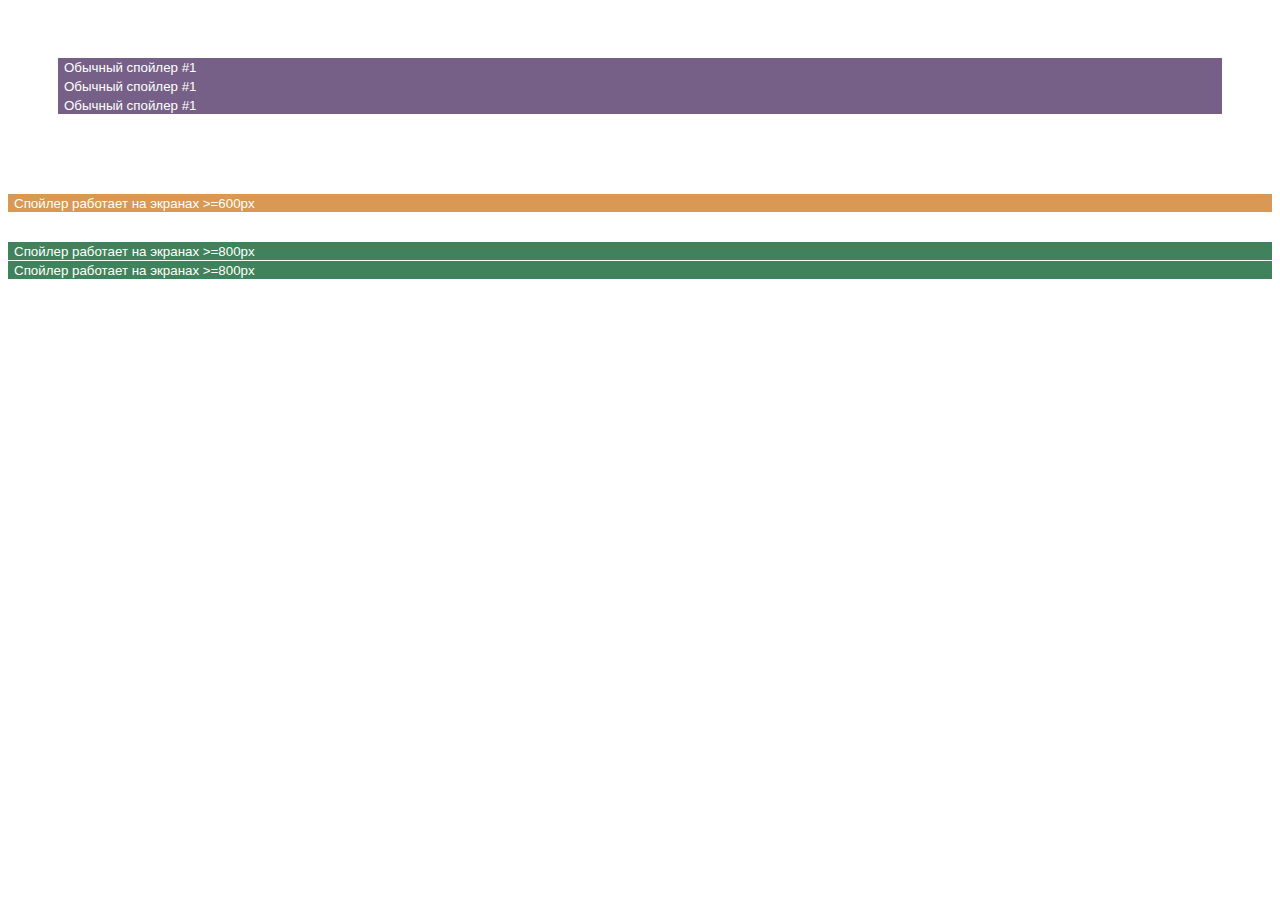
<file: accordion/index.html>
<!DOCTYPE html>
<html lang="en">
<head>
    <meta charset="UTF-8">
    <meta http-equiv="X-UA-Compatible" content="IE=edge">
    <meta name="viewport" content="width=device-width, initial-scale=1.0">
    <link rel="stylesheet" href="./assets/css/style.css">
    <title>Document</title>
</head>
<body>
    <div class="wrap">
        <div data-spollers data-one-spoller class="block block_1">
            <div class="block__item">
                <button tabindex="-1" type="button" data-spoller class="block__title">Обычный спойлер #1</button>
                <div class="block__text">Lorem ipsum dolor sit amet consectetur adipisicing elit. Atque autem consectetur soluta molestias delectus
                 dolore at enim quis deserunt, vero sapiente, omnis labore, repellat cupiditate optio. Animi totam distinctio nobis?</div>
            </div>
            <div class="block__item">
                <button tabindex="-1" type="button" data-spoller class="block__title">Обычный спойлер #1</button>
                <div class="block__text">Lorem ipsum dolor sit amet consectetur adipisicing elit. Atque autem consectetur soluta molestias delectus
                 dolore at enim quis deserunt, vero sapiente, omnis labore, repellat cupiditate optio. Animi totam distinctio nobis?</div>
            </div>
            <div class="block__item">
                <button tabindex="-1" type="button" data-spoller class="block__title">Обычный спойлер #1</button>
                <div class="block__text">Lorem ipsum dolor sit amet consectetur adipisicing elit. Atque autem consectetur soluta molestias delectus
                 dolore at enim quis deserunt, vero sapiente, omnis labore, repellat cupiditate optio. Animi totam distinctio nobis?</div>
            </div>
        </div>
    </div>
    <div data-spollers ="650, min" class="block block_2">
        <div class="block__item">
                <button tabindex="-1" type="button" data-spoller class="block__title">Спойлер работает на экранах >=600px</button>
                <div class="block__text">Lorem ipsum dolor sit amet consectetur adipisicing elit. Atque autem consectetur soluta molestias delectus
                 dolore at enim quis deserunt, vero sapiente, omnis labore, repellat cupiditate optio. Animi totam distinctio nobis?</div>
            </div>
        </div>


    <div class="block__item block_3"  data-spollers ="800, min">
        <button tabindex="-1" type="button" data-spoller class="block__title">Спойлер работает на экранах >=800px</button>
        <div class="block__text">Lorem ipsum dolor sit amet consectetur adipisicing elit. Atque autem consectetur soluta molestias delectus
         dolore at enim quis deserunt, vero sapiente, omnis labore, repellat cupiditate optio. Animi totam distinctio nobis?</div>
    </div>

    <div class="block__item block_3"  data-spollers ="800, min">
        <button tabindex="-1" type="button" data-spoller class="block__title">Спойлер работает на экранах >=800px</button>
        <div class="block__text">Lorem ipsum dolor sit amet consectetur adipisicing elit. Atque autem consectetur soluta molestias delectus
         dolore at enim quis deserunt, vero sapiente, omnis labore, repellat cupiditate optio. Animi totam distinctio nobis?</div>
    </div> 

    <script src="./assets/js/main.js"></script>
</body>
</html>
</file>
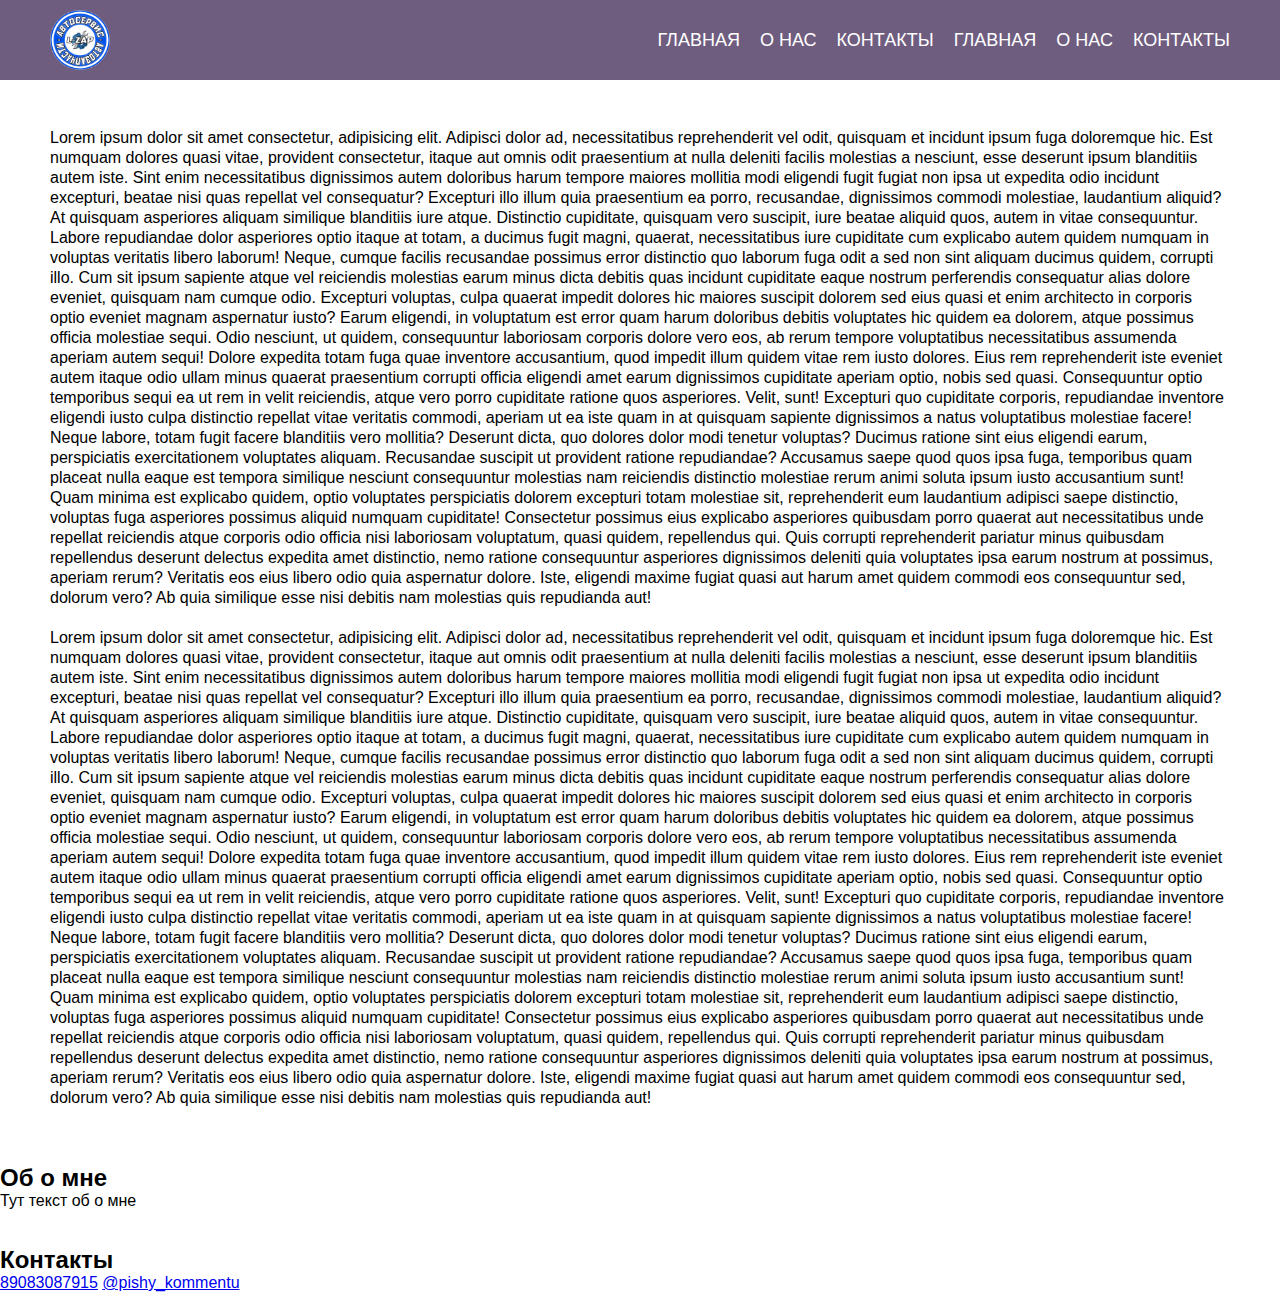
<file: burger/index.html>
<!DOCTYPE html>
<html lang="en">
<head>
    <meta charset="UTF-8">
    <meta http-equiv="X-UA-Compatible" content="IE=edge">
    <meta name="viewport" content="width=device-width, initial-scale=1.0">

    <link rel="stylesheet" href="./assets/css/style.css">
    <title>Главная</title>
</head>
<body>
    <div class="wrapper">
        <header class="header">
            <div class="container">
                <div class="header__body">
                    <a href="#" class="header__logo">
                        <img src="./assets/img/logo.png" alt="logo">
                    </a>
                    <div class="header__burger">
                        <span></span>
                    </div>
                    <nav class="header__menu">
                        <ul class="header__list">
                            <li>
                                <a href="#main" class="header__link">Главная</a>
                            </li>
                            <li>
                                <a href="#about_me" class="header__link">О нас</a>
                            </li>
                            <li>
                                <a href="#contacts" class="header__link">Контакты</a>
                            </li>
                            <li>
                                <a href="#main" class="header__link">Главная</a>
                            </li>
                            <li>
                                <a href="#about_me" class="header__link">О нас</a>
                            </li>
                            <li>
                                <a href="#contacts" class="header__link">Контакты</a>
                            </li>
                        </ul>
                    </nav>
                </div>
            </div>
        </header>

        <h2>Главная</h2>
        <div class="content" id="#main">
            <div class="container">
                <div class="content__text">
                    <p>Lorem ipsum dolor sit amet consectetur, adipisicing elit. Adipisci dolor ad, 
                    necessitatibus reprehenderit vel odit, quisquam et incidunt ipsum fuga doloremque
                    hic. Est numquam dolores quasi vitae, provident consectetur, itaque aut omnis odit
                    praesentium at nulla deleniti facilis molestias a nesciunt, esse deserunt ipsum
                    blanditiis autem iste. Sint enim necessitatibus dignissimos autem doloribus harum
                    tempore maiores mollitia modi eligendi fugit fugiat non ipsa ut expedita odio
                    incidunt excepturi, beatae nisi quas repellat vel consequatur? Excepturi illo 
                    illum quia praesentium ea porro, recusandae, dignissimos commodi molestiae,
                    laudantium aliquid? At quisquam asperiores aliquam similique blanditiis iure 
                    atque. Distinctio cupiditate, quisquam vero suscipit, iure beatae aliquid quos,
                    autem in vitae consequuntur. Labore repudiandae dolor asperiores optio itaque 
                    at totam, a ducimus fugit magni, quaerat, necessitatibus iure cupiditate cum
                    explicabo autem quidem numquam in voluptas veritatis libero laborum! Neque,
                    cumque facilis recusandae possimus error distinctio quo laborum fuga odit 
                    a sed non sint aliquam ducimus quidem, corrupti illo. Cum sit ipsum sapiente 
                    atque vel reiciendis molestias earum minus dicta debitis quas incidunt cupiditate 
                    eaque nostrum perferendis consequatur alias dolore eveniet, quisquam nam cumque
                    odio. Excepturi voluptas, culpa quaerat impedit dolores hic maiores suscipit
                    dolorem sed eius quasi et enim architecto in corporis optio eveniet magnam 
                    aspernatur iusto? Earum eligendi, in voluptatum est error quam harum doloribus
                    debitis voluptates hic quidem ea dolorem, atque possimus officia molestiae 
                    sequi. Odio nesciunt, ut quidem, consequuntur laboriosam corporis dolore vero
                    eos, ab rerum tempore voluptatibus necessitatibus assumenda aperiam autem 
                    sequi! Dolore expedita totam fuga quae inventore accusantium, quod impedit
                    illum quidem vitae rem iusto dolores. Eius rem reprehenderit iste eveniet
                    autem itaque odio ullam minus quaerat praesentium corrupti officia eligendi
                    amet earum dignissimos cupiditate aperiam optio, nobis sed quasi. 
                    Consequuntur optio temporibus sequi ea ut rem in velit reiciendis, atque 
                    vero porro cupiditate ratione quos asperiores. Velit, sunt! Excepturi quo
                    cupiditate corporis, repudiandae inventore eligendi iusto culpa distinctio
                    repellat vitae veritatis commodi, aperiam ut ea iste quam in at quisquam 
                    sapiente dignissimos a natus voluptatibus molestiae facere! Neque labore,
                    totam fugit facere blanditiis vero mollitia? Deserunt dicta, quo dolores
                    dolor modi tenetur voluptas? Ducimus ratione sint eius eligendi earum,
                    perspiciatis exercitationem voluptates aliquam. Recusandae suscipit ut
                    provident ratione repudiandae? Accusamus saepe quod quos ipsa fuga,
                    temporibus quam placeat nulla eaque est tempora similique nesciunt
                    consequuntur molestias nam reiciendis distinctio molestiae rerum 
                    animi soluta ipsum iusto accusantium sunt! Quam minima est explicabo
                    quidem, optio voluptates perspiciatis dolorem excepturi totam 
                    molestiae sit, reprehenderit eum laudantium adipisci saepe distinctio,
                    voluptas fuga asperiores possimus aliquid numquam cupiditate! Consectetur
                    possimus eius explicabo asperiores quibusdam porro quaerat aut necessitatibus
                    unde repellat reiciendis atque corporis odio officia nisi laboriosam voluptatum,
                    quasi quidem, repellendus qui. Quis corrupti reprehenderit pariatur minus quibusdam
                    repellendus deserunt delectus expedita amet distinctio, nemo ratione consequuntur 
                    asperiores dignissimos deleniti quia voluptates ipsa earum nostrum at possimus,
                    aperiam rerum? Veritatis eos eius libero odio quia aspernatur dolore. Iste, 
                    eligendi maxime fugiat quasi aut harum amet quidem commodi eos consequuntur 
                    sed, dolorum vero? Ab quia similique esse nisi debitis nam molestias quis repudianda aut!</p>
                    <p>Lorem ipsum dolor sit amet consectetur, adipisicing elit. Adipisci dolor ad, 
                        necessitatibus reprehenderit vel odit, quisquam et incidunt ipsum fuga doloremque
                        hic. Est numquam dolores quasi vitae, provident consectetur, itaque aut omnis odit
                        praesentium at nulla deleniti facilis molestias a nesciunt, esse deserunt ipsum
                        blanditiis autem iste. Sint enim necessitatibus dignissimos autem doloribus harum
                        tempore maiores mollitia modi eligendi fugit fugiat non ipsa ut expedita odio
                        incidunt excepturi, beatae nisi quas repellat vel consequatur? Excepturi illo 
                        illum quia praesentium ea porro, recusandae, dignissimos commodi molestiae,
                        laudantium aliquid? At quisquam asperiores aliquam similique blanditiis iure 
                        atque. Distinctio cupiditate, quisquam vero suscipit, iure beatae aliquid quos,
                        autem in vitae consequuntur. Labore repudiandae dolor asperiores optio itaque 
                        at totam, a ducimus fugit magni, quaerat, necessitatibus iure cupiditate cum
                        explicabo autem quidem numquam in voluptas veritatis libero laborum! Neque,
                        cumque facilis recusandae possimus error distinctio quo laborum fuga odit 
                        a sed non sint aliquam ducimus quidem, corrupti illo. Cum sit ipsum sapiente 
                        atque vel reiciendis molestias earum minus dicta debitis quas incidunt cupiditate 
                        eaque nostrum perferendis consequatur alias dolore eveniet, quisquam nam cumque
                        odio. Excepturi voluptas, culpa quaerat impedit dolores hic maiores suscipit
                        dolorem sed eius quasi et enim architecto in corporis optio eveniet magnam 
                        aspernatur iusto? Earum eligendi, in voluptatum est error quam harum doloribus
                        debitis voluptates hic quidem ea dolorem, atque possimus officia molestiae 
                        sequi. Odio nesciunt, ut quidem, consequuntur laboriosam corporis dolore vero
                        eos, ab rerum tempore voluptatibus necessitatibus assumenda aperiam autem 
                        sequi! Dolore expedita totam fuga quae inventore accusantium, quod impedit
                        illum quidem vitae rem iusto dolores. Eius rem reprehenderit iste eveniet
                        autem itaque odio ullam minus quaerat praesentium corrupti officia eligendi
                        amet earum dignissimos cupiditate aperiam optio, nobis sed quasi. 
                        Consequuntur optio temporibus sequi ea ut rem in velit reiciendis, atque 
                        vero porro cupiditate ratione quos asperiores. Velit, sunt! Excepturi quo
                        cupiditate corporis, repudiandae inventore eligendi iusto culpa distinctio
                        repellat vitae veritatis commodi, aperiam ut ea iste quam in at quisquam 
                        sapiente dignissimos a natus voluptatibus molestiae facere! Neque labore,
                        totam fugit facere blanditiis vero mollitia? Deserunt dicta, quo dolores
                        dolor modi tenetur voluptas? Ducimus ratione sint eius eligendi earum,
                        perspiciatis exercitationem voluptates aliquam. Recusandae suscipit ut
                        provident ratione repudiandae? Accusamus saepe quod quos ipsa fuga,
                        temporibus quam placeat nulla eaque est tempora similique nesciunt
                        consequuntur molestias nam reiciendis distinctio molestiae rerum 
                        animi soluta ipsum iusto accusantium sunt! Quam minima est explicabo
                        quidem, optio voluptates perspiciatis dolorem excepturi totam 
                        molestiae sit, reprehenderit eum laudantium adipisci saepe distinctio,
                        voluptas fuga asperiores possimus aliquid numquam cupiditate! Consectetur
                        possimus eius explicabo asperiores quibusdam porro quaerat aut necessitatibus
                        unde repellat reiciendis atque corporis odio officia nisi laboriosam voluptatum,
                        quasi quidem, repellendus qui. Quis corrupti reprehenderit pariatur minus quibusdam
                        repellendus deserunt delectus expedita amet distinctio, nemo ratione consequuntur 
                        asperiores dignissimos deleniti quia voluptates ipsa earum nostrum at possimus,
                        aperiam rerum? Veritatis eos eius libero odio quia aspernatur dolore. Iste, 
                        eligendi maxime fugiat quasi aut harum amet quidem commodi eos consequuntur 
                        sed, dolorum vero? Ab quia similique esse nisi debitis nam molestias quis repudianda aut!</p>
                </div>
            </div>
        </div>

        <br><br>
        <h2>Об о мне</h2>
        <div class="contaner_about_me" id="about_me">
            <p>Тут текст об о мне</p>
        </div>
        <br><br>
        <h2>Контакты</h2>
        <div class="contaner_contacts" id="contacts">
            <a href="tel:89083087915">89083087915</a>
            <a href="https://t.me/pishy_kommentu">@pishy_kommentu</a>
        </div>
        
    
    </div>
    
    <script src="./assets/js/main.js"></script>
</body>
</html>
</file>
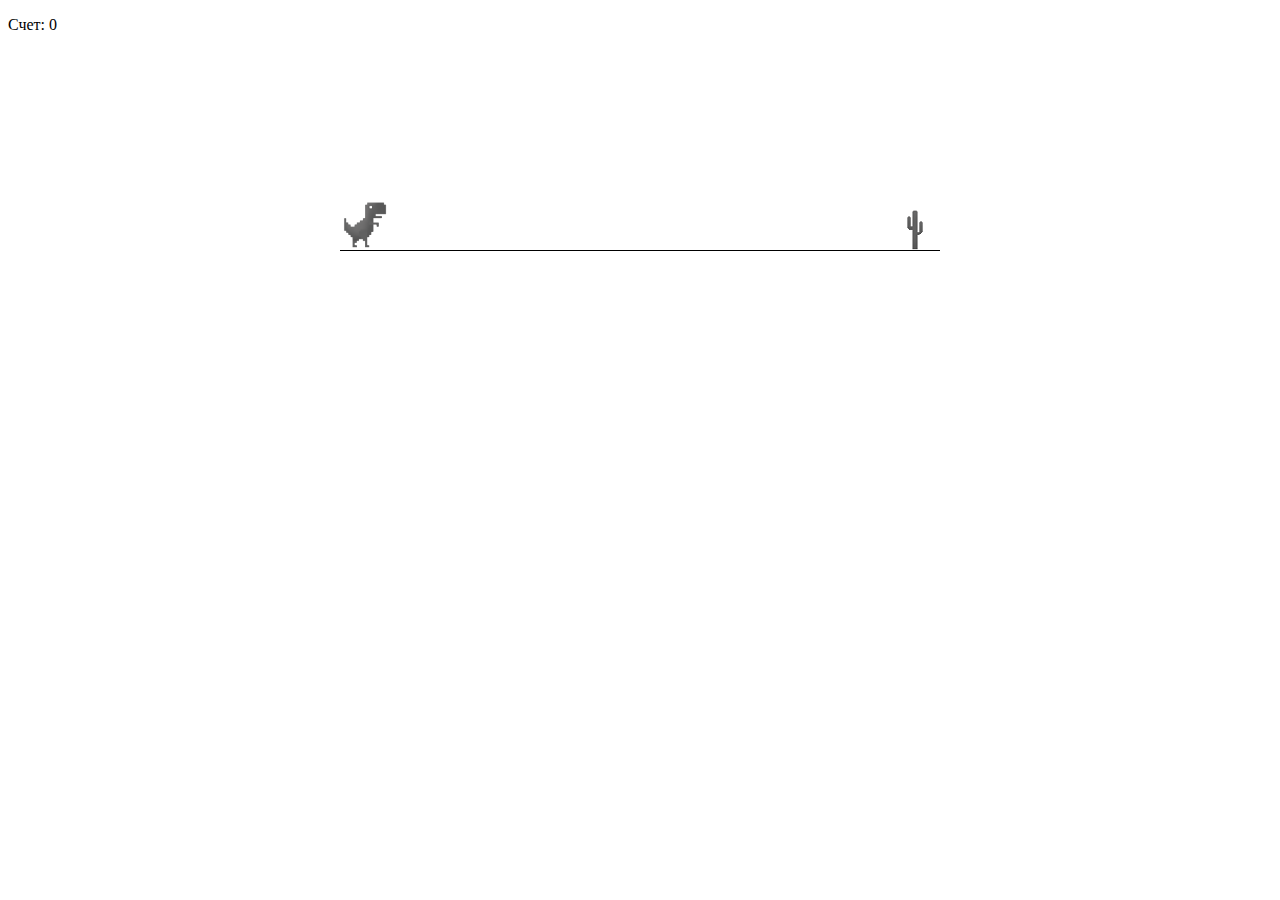
<file: dino/index.html>
<!DOCTYPE html>
<html lang="en">
<head>
    <meta charset="UTF-8">
    <meta http-equiv="X-UA-Compatible" content="IE=edge">
    <meta name="viewport" content="width=device-width, initial-scale=1.0">
    <link rel="stylesheet" href="./assets/css/style.css">
    <title>Document</title>
</head>
<body>
    <p>Счет: <span id="count">0</span></p>
    <div class="game">
        <div id="dino"> </div>
        <div id="cactus"></div>
    </div>

    <script src="./assets/js/main.js"></script>
</body>
</html>
</file>
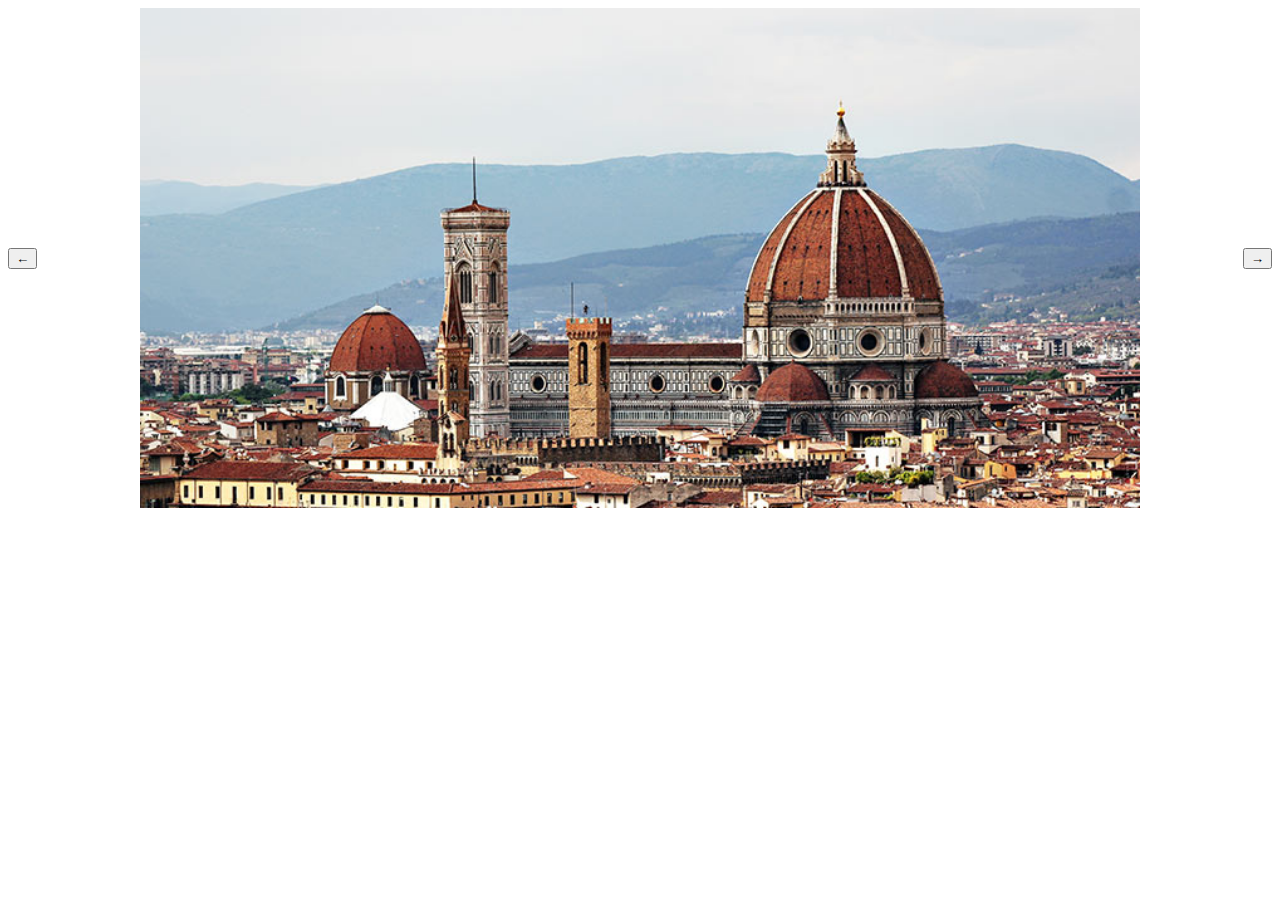
<file: sliderthird/index.html>
<!DOCTYPE html>
<html lang="en">
<head>
    <meta charset="UTF-8">
    <meta http-equiv="X-UA-Compatible" content="IE=edge">
    <meta name="viewport" content="width=device-width, initial-scale=1.0">
    <link rel="stylesheet" href="./assets/css/style.css">
    <title>Document</title>
</head>
<body>
    <button class="btnLeft btn">←</button>
    <div class="slides">
        <img src="./assets/img/florence.jpg" class="block" alt="">
        <img src="./assets/img/london.jpg" alt="">
        <img src="./assets/img/nyc.jpg" alt="">
        <img src="./assets/img/sg.jpg" alt="">
    </div>
    <button class="btnRight btn">→</button>
    <script src="./assets/js/main.js"></script>
</body>
</html>
</file>
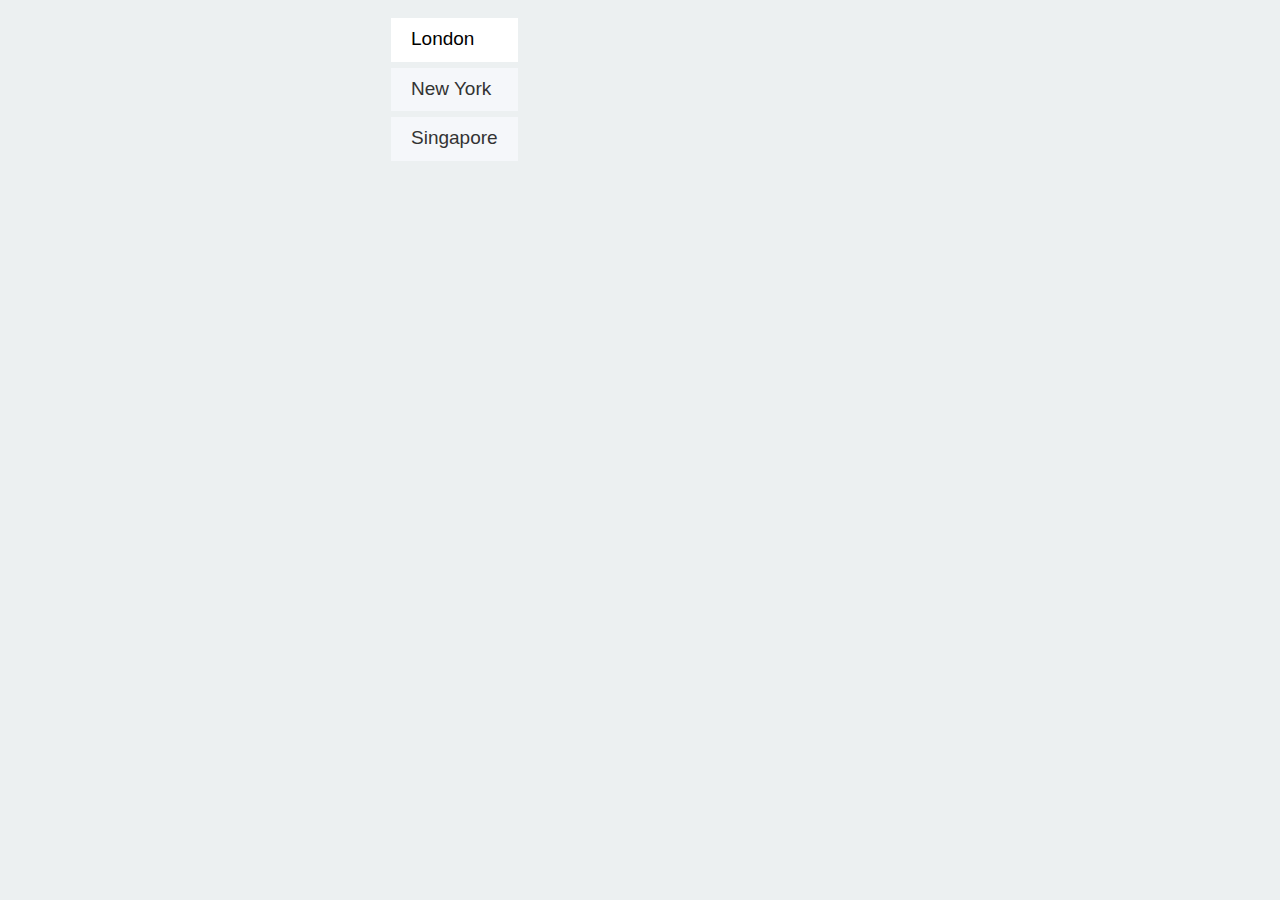
<file: tabi/index.html>
<!DOCTYPE html>
<html lang="en">
<head>
    <meta charset="UTF-8">
    <meta http-equiv="X-UA-Compatible" content="IE=edge">
    <meta name="viewport" content="width=device-width, initial-scale=1.0">
    <title>Document</title> 
    <link rel="stylesheet" href="./assets/css/style.css">
</head>
<body>
    <div class="container">
        <ul class="container--tabs">
            <li class="tab tab--active">London</li>
            <li class="tab">New York</li>
            <li class="tab">Singapore</li>
        </ul>
        <div class="container--content">
            <div class="content container--active">
                <h2>London</h2>
                <p>Lorem ipsum, dolor sit amet consectetur adipisicing elit. Culpa optio error dignissimos aspernatur, itaque esse.</p>
                <p><img src="./assets/img/london.jpg" width="396"></p>
            </div>
            <div class="content">
                <h2>NYC</h2>
                <p>Lorem ipsum, dolor sit amet consectetur adipisicing elit. Culpa optio error dignissimos aspernatur, itaque esse.</p>
                <p><img src="./assets/img/nyc.jpg" width="396"></p>
            </div>
            <div class="content">
                <h2>Singapore</h2>
                <p>Lorem ipsum dolor sit amet consectetur adipisicing elit. Alias esse adipisci similique, totam ratione a ducimus et. Veniam, 
                voluptatem eligendi exercitationem soluta facere autem obcaecati repudiandae illum voluptatibus iusto! Provident?</p>
                <p><img src="./assets/img/sg.jpg" width="396"></p>
            </div>
        </div>
    </div>

    <script src="./assets/js/main.js"></script>
</body>
</html>
</file>
<file: accordion/assets/css/style.css>
.wrap{
    min-height: 100%;
    padding: 50px;
    font-size: 16px;
    color: #fff;
    
}
    
.block{
margin: 0 0 30px 0;
}

.block__item{
margin: 0 0 1px 0;
}
    



.block_title{
width: 100%;
text-align: left;
font-size: 18px;
background-color: inherit;
color: #fff;
padding: 10px;
position: relative;
border: none;
}


.block._init .block_title{
cursor: pointer;
padding: 10px 40px 10px 10px;

}

.block._init .block__title::before, .block._init .block__title::after{
content: '';
width: 20px;
height: 1px;
background-color: #fff;
position: absolute;
right: 10px;
top: 20px;
transition: transform 0.3s ease 0s;
}
    


    

    

.block._init .block__title::after{
transform: rotate(-90deg);

}
.block._init .block_title._active::after{
transform: rotate(0deg);

}
.block_text{
padding: 0 10px 10px;
line-height: 130%;
}

.block_1{
    background-color: #776087;
}
.block_2 {
    background-color: #d99954;
}
.block_3{
    background-color: #40825b;
}

.block__title{
    background-color: inherit;
    border: 0;
    color: #fff;
}
</file>
<file: burger/assets/css/style.css>
*{
    margin: 0;
    padding: 0;
}
li{
    list-style: none;
}
.btn{
    background-color: rgb(240, 207, 164);
    padding: 10px 20px;
}
.btn__add{
    background-color: rgb(240, 207, 164);
    padding: 10px 20px;
}
.done{
    background-color: antiquewhite;
    color: rgb(168, 126, 74);
}

/* 2 */
body{
    font-family: Arial, Helvetica, sans-serif;
}


.container{
    width: 1180px;
    margin: 0 auto;
    padding: 0 10px;
}
.header{
    position: fixed;
    width: 100%;
    top: 0;
    left: 0;
    z-index: 50;
}
.header:before{
    content: '';
    position: absolute;
    top: 0;
    left: 0;
    width: 100%;
    height: 100%;
    background-color: rgb(111, 93, 128);
    z-index: 2;
}
.header__body{
    position: relative;
    display: flex;
    justify-content: space-between;
    height: 80px;
    align-items: center;
}
.header__logo{
    flex: 0 0 60px;
    border-radius: 50%;
    overflow: hidden;
    position: relative;
    z-index: 3;
}
.header__logo img{
    width: 100%;
    display: block;
}
.header__burger{
    display: none;
}

.header__list{
    display: flex;
    position: relative;
    z-index: 2;
}
.header__list li{
    margin: 0 0 0 20px;
}
.header__link{
    color: #fff;
    text-transform: uppercase;
    font-size: 18px;
    text-decoration: none;
}
.content{
    padding: 100px 0 0 0;
}
.content__text{
    font-size: 16px;
    line-height: 20px;
}
.content__text p{
    margin-bottom: 20px;
}
@media (max-width: 767px){
    .container{
        width: unset;
        margin: 0 auto;
        padding: 0 10px;
    }
    .header__body{
        height: 50px;
    }
    .header__logo{
        flex: 0 0 40px;
    }
    .header__burger{
        transform: scale(1);
        display: block;
        width: 30px;
        height: 20px;
        position: relative;
        z-index: 3;
    }
    header__burger span{
        position: absolute;
        background-color: #fff;
        width: 100%;
        height: 2px;
        left: 0;
        top: 9px;
        transition: all 0.3s ease;
    }
    .header__burger.active::before{
        transform: rotate(45deg);
        top: 9px;
    }
    .header__burger.active::after{
        transform: rotate(-45deg);
        bottom: 9px;
    }
    .header__burger.active span{
        transform: scale(0);
    }
    .header__burger::before, .header__burger::after{
        content: '';
        background-color: #fff;
        position: absolute;
        width: 100%;
        height: 2px;
        left: 0;
        transition: all 0.3s ease;
    }
    .header__burger::before{
        top: 0;
    }
    .header__burger::after{
        bottom: 0;
    }
    .header__menu{
        position: fixed;
        top: -150%;
        left: 0;
        width: 100%;
        height: 100%;
        overflow: auto;
        background-color: rgb(22, 82, 62);
        padding: 70px 10px 40px 10px;
        transition: all 0.3s ease;
    }
    .header__menu.active{
        top: 0;
    }
    .header__list{
        display: block;
    }
    .header__list li{
        margin: 0 0 20px 0;
    }
    .header_link{
        font-size: 24px;
    }
    .content{
        padding: 70px 0 0 0;
    }
    body.lock{
        overflow: hidden;
    }
}
</file>
<file: dino/assets/css/style.css>
.game{
    width: 600px;
    height: 200px;
    border-bottom: 1px solid #000;
    margin: auto;
}
#dino{
    width: 50px;
    height: 50px;
    background-image: url('../img/dino.png   ');
    background-size: 50px 50px;
    position: relative;
    top: 150px;
}
#cactus{
    width: 20px; 
    height: 40px;
    background-image: url('../img/cactus.png');
    background-size: 20px 40px;
    position: relative;
    top: 110px;
    left: 565px;
    animation: cactusMove 3s infinite linear;
}

@keyframes cactusMove{
    0% {
        left: 580px;
    }
    100% {
        left: -50px;
    }
}  

.jump{
    animation: jump 0.5s linear;
}

@keyframes jump{
    0% {
        top: 150px;
    }
    50% {
        top: 80px;
    }
    80% {
        top: 130px ;
    }
    100% {
        top: 150px;;
    }
}
</file>
<file: sliderthird/assets/css/style.css>
body{
    display: flex;
    justify-content: center;
    align-items: center;
}

.btn{
    display: flex;
    
}
.slides{
    width: 1000px;
    height: 500px;
    margin: auto;
}
img{
    display: none;
}
.block{
    display: block;
    object-fit: cover;
    width: 100%;
    height: 100%;
}
</file>
<file: tabi/assets/css/style.css>
*{
    margin: 0;
    padding: 0;
}
body{
    font: 17px/1.5 "PT Sans", sans-serif;
    background: #ecf0f1;
    color: #333;
}
.container {
    display: flex;
    max-width: 500px;
    min-height: 16em;
    margin: 1em auto 0;
}
.container--tabs{
    display: flex;
    flex-direction: column;
    list-style: none;
    justify-content: flex-start;
    align-items: stretch;
    gap: 5px;
}
.container--tabs .tab {
    cursor: pointer;
    position: relative;
    display: block;
    margin: 0 -1px 0 0;
    padding: 7px 20px 8px;
    border: solid #ecf0f1;
    border-width: 1px 1px 0;
    background: #f5f7fa;
    font-size: 19px;
}
.container--tabs .tab:hover{
    background-color: #ecf0f1;
}
.container--tabs .tab--active{
    background-color: #fff;
    color: black;
    pointer-events: none;
}
.content{
    display: none;
    padding: 3em;
    background-color: #fff;
}
.content--active{
    display: block;
}
h2{
    margin-bottom: 20px;
    font-weight: 700;
}
p{
    font-weight: 300;
    margin: 20px 0;
}
</file>
